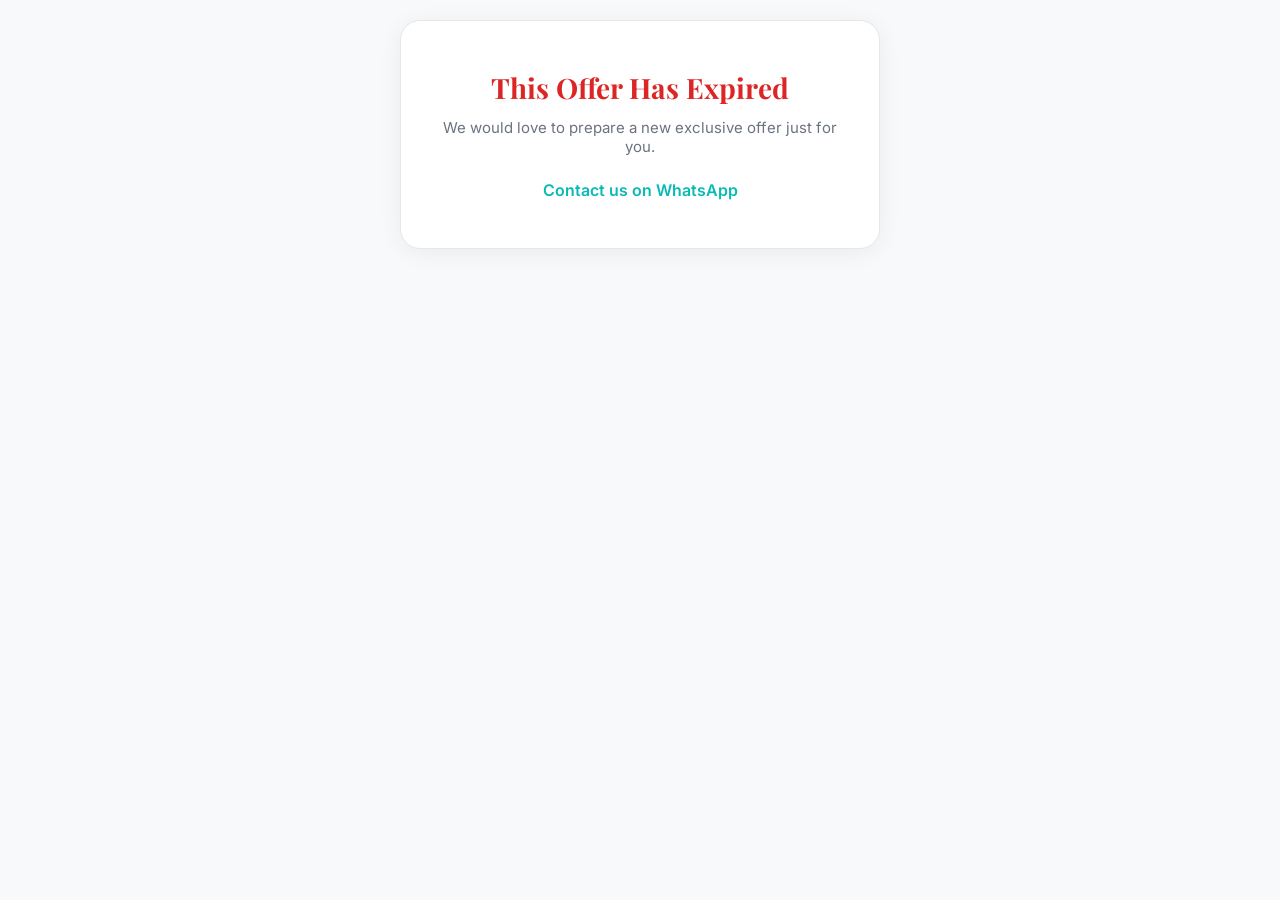
<file: offer.html>
<!DOCTYPE html>
<html lang="en">
<head>
  <meta charset="UTF-8">
  <meta name="viewport" content="width=device-width, initial-scale=1.0">
  <title>Zero Lines — Exclusive Offer</title>
  <link rel="preconnect" href="https://fonts.googleapis.com">
  <link rel="preconnect" href="https://fonts.gstatic.com" crossorigin>
  <link href="https://fonts.googleapis.com/css2?family=Inter:wght@300;400;500;600;700&family=Playfair+Display:wght@500;600;700&display=swap" rel="stylesheet">
  <style>
    :root {
      --bg: #f8f9fb;
      --card: #ffffff;
      --accent: #0ABAB5;
      --accent-light: rgba(10, 186, 181, 0.08);
      --text: #1a1a2e;
      --text-secondary: #6b7280;
      --text-muted: #9ca3af;
      --border: #e5e7eb;
      --shadow: 0 4px 24px rgba(0,0,0,0.06);
      --shadow-hover: 0 8px 32px rgba(0,0,0,0.1);
      --radius: 20px;
      --danger: #dc2626;
      --success: #10b981;
      --whatsapp: #25D366;
    }

    * { box-sizing: border-box; margin: 0; padding: 0; }
    body {
      font-family: 'Inter', sans-serif;
      background: var(--bg);
      color: var(--text);
      min-height: 100vh;
      display: flex;
      justify-content: center;
      padding: 20px 16px 40px;
      -webkit-font-smoothing: antialiased;
    }

    .container {
      width: 100%;
      max-width: 480px;
    }

    /* Header / Logo */
    .header {
      text-align: center;
      margin-bottom: 28px;
    }
    .header img {
      max-width: 180px;
      height: auto;
      margin-bottom: 8px;
    }
    .header .tagline {
      font-size: 12px;
      color: var(--text-muted);
      letter-spacing: 2px;
      text-transform: uppercase;
    }

    /* Hero image */
    .hero-image {
      width: 100%;
      height: 220px;
      border-radius: var(--radius);
      overflow: hidden;
      margin-bottom: 20px;
      box-shadow: var(--shadow);
      position: relative;
    }
    .hero-image img {
      width: 100%;
      height: 100%;
      object-fit: cover;
    }
    .hero-image .overlay {
      position: absolute;
      inset: 0;
      background: linear-gradient(to top, rgba(0,0,0,0.4), transparent 60%);
    }
    .hero-image .overlay-text {
      position: absolute;
      bottom: 20px;
      left: 20px;
      right: 20px;
      color: #fff;
    }
    .hero-image .overlay-text h2 {
      font-family: 'Playfair Display', serif;
      font-size: 24px;
      font-weight: 600;
      margin-bottom: 4px;
    }
    .hero-image .overlay-text p {
      font-size: 13px;
      opacity: 0.9;
    }

    /* Countdown */
    .countdown-card {
      background: var(--card);
      border-radius: var(--radius);
      padding: 28px 24px;
      text-align: center;
      box-shadow: var(--shadow);
      margin-bottom: 16px;
      border: 1px solid var(--border);
    }
    .countdown-card .label {
      font-size: 13px;
      color: var(--text-secondary);
      letter-spacing: 1px;
      text-transform: uppercase;
      margin-bottom: 12px;
      font-weight: 500;
    }
    .countdown-card .digits {
      font-family: 'Playfair Display', serif;
      font-size: 3.2rem;
      color: var(--accent);
      font-weight: 700;
      line-height: 1;
      letter-spacing: 2px;
    }
    .countdown-card .digits.urgent {
      color: var(--danger);
    }
    .countdown-card .sub-label {
      font-size: 12px;
      color: var(--text-muted);
      margin-top: 10px;
    }

    /* Cards */
    .card {
      background: var(--card);
      border-radius: var(--radius);
      padding: 24px;
      margin-bottom: 16px;
      box-shadow: var(--shadow);
      border: 1px solid var(--border);
    }
    .card-title {
      font-size: 11px;
      font-weight: 600;
      text-transform: uppercase;
      letter-spacing: 1.5px;
      color: var(--accent);
      margin-bottom: 12px;
    }
    .product-image {
      width: 100%;
      max-width: 220px;
      height: auto;
      margin: 0 auto 16px;
      display: block;
      border-radius: 16px;
      object-fit: contain;
    }
    .product-name {
      font-family: 'Playfair Display', serif;
      font-size: 26px;
      font-weight: 700;
      margin-bottom: 6px;
      color: var(--text);
    }
    .product-meta {
      font-size: 14px;
      color: var(--text-secondary);
    }

    /* Price block */
    .price-row {
      display: flex;
      justify-content: space-between;
      align-items: center;
      padding: 14px 0;
      border-bottom: 1px solid var(--border);
    }
    .price-row:last-child { border-bottom: none; }
    .price-row .label { font-size: 14px; color: var(--text-secondary); }
    .price-row .value { font-size: 15px; font-weight: 600; }
    .price-row .value.strike { text-decoration: line-through; color: var(--text-muted); }
    .price-row .value.highlight {
      font-family: 'Playfair Display', serif;
      font-size: 28px;
      color: var(--accent);
    }
    .price-row .value.savings {
      color: var(--danger);
      font-weight: 700;
    }

    /* Gift list */
    .gift-list { list-style: none; }
    .gift-list li {
      padding: 10px 0;
      border-bottom: 1px solid var(--border);
      font-size: 14px;
      display: flex;
      align-items: center;
      gap: 10px;
      color: var(--text-secondary);
    }
    .gift-list li:last-child { border-bottom: none; }
    .gift-list li::before {
      content: '';
      width: 6px;
      height: 6px;
      background: var(--accent);
      border-radius: 50%;
      flex-shrink: 0;
    }

    /* Note */
    .note {
      font-style: italic;
      color: var(--text-secondary);
      font-size: 14px;
      padding: 8px 0;
      text-align: center;
      line-height: 1.6;
    }

    /* Valid until */
    .valid-until {
      text-align: center;
      padding: 16px;
      background: #fef2f2;
      border: 1px solid #fecaca;
      border-radius: 16px;
      margin-bottom: 16px;
    }
    .valid-until .label {
      font-size: 12px;
      font-weight: 600;
      text-transform: uppercase;
      letter-spacing: 1px;
      color: var(--danger);
      margin-bottom: 6px;
    }
    .valid-until .date {
      font-size: 18px;
      font-weight: 700;
      color: var(--danger);
      font-family: 'Playfair Display', serif;
    }

    /* CTA Buttons */
    .cta-section {
      display: flex;
      flex-direction: column;
      gap: 12px;
      margin-bottom: 16px;
    }
    .cta-button {
      display: flex;
      align-items: center;
      justify-content: center;
      gap: 10px;
      width: 100%;
      padding: 16px;
      border-radius: 16px;
      font-size: 15px;
      font-weight: 600;
      text-decoration: none;
      cursor: pointer;
      border: none;
      transition: all 0.2s ease;
    }
    .cta-button:hover { transform: translateY(-2px); box-shadow: var(--shadow-hover); }
    .cta-button.whatsapp {
      background: var(--whatsapp);
      color: #fff;
    }
    .cta-button.whatsapp:hover { background: #1da851; }
    .cta-button.email {
      background: var(--text);
      color: #fff;
    }
    .cta-button.email:hover { background: #2d2d44; }
    .cta-button.learn-more {
      background: var(--accent);
      color: #fff;
    }
    .cta-button.learn-more:hover { background: #08918d; }
    .cta-button svg { width: 20px; height: 20px; }

    /* Footer */
    .footer {
      text-align: center;
      padding: 20px 0;
    }
    .footer p {
      font-size: 12px;
      color: var(--text-muted);
      margin-bottom: 4px;
    }
    .footer a {
      color: var(--accent);
      text-decoration: none;
      font-weight: 500;
    }

    /* Expired state */
    .expired-card {
      background: var(--card);
      border-radius: var(--radius);
      padding: 48px 32px;
      text-align: center;
      box-shadow: var(--shadow);
      border: 1px solid var(--border);
    }
    .expired-card h2 {
      font-family: 'Playfair Display', serif;
      font-size: 28px;
      color: var(--danger);
      margin-bottom: 12px;
    }
    .expired-card p {
      color: var(--text-secondary);
      margin-bottom: 24px;
      font-size: 15px;
    }
    .expired-card a {
      color: var(--accent);
      text-decoration: none;
      font-weight: 600;
    }

    .hidden { display: none !important; }

    @media (max-width: 400px) {
      .countdown-card .digits { font-size: 2.6rem; }
      .product-name { font-size: 22px; }
      .price-row .value.highlight { font-size: 24px; }
    }
  </style>
</head>
<body>
  <div class="container" id="app">
    <!-- Content injected by offer.js -->
  </div>

  <script src="js/offer.js"></script>
</body>
</html>
</file>
